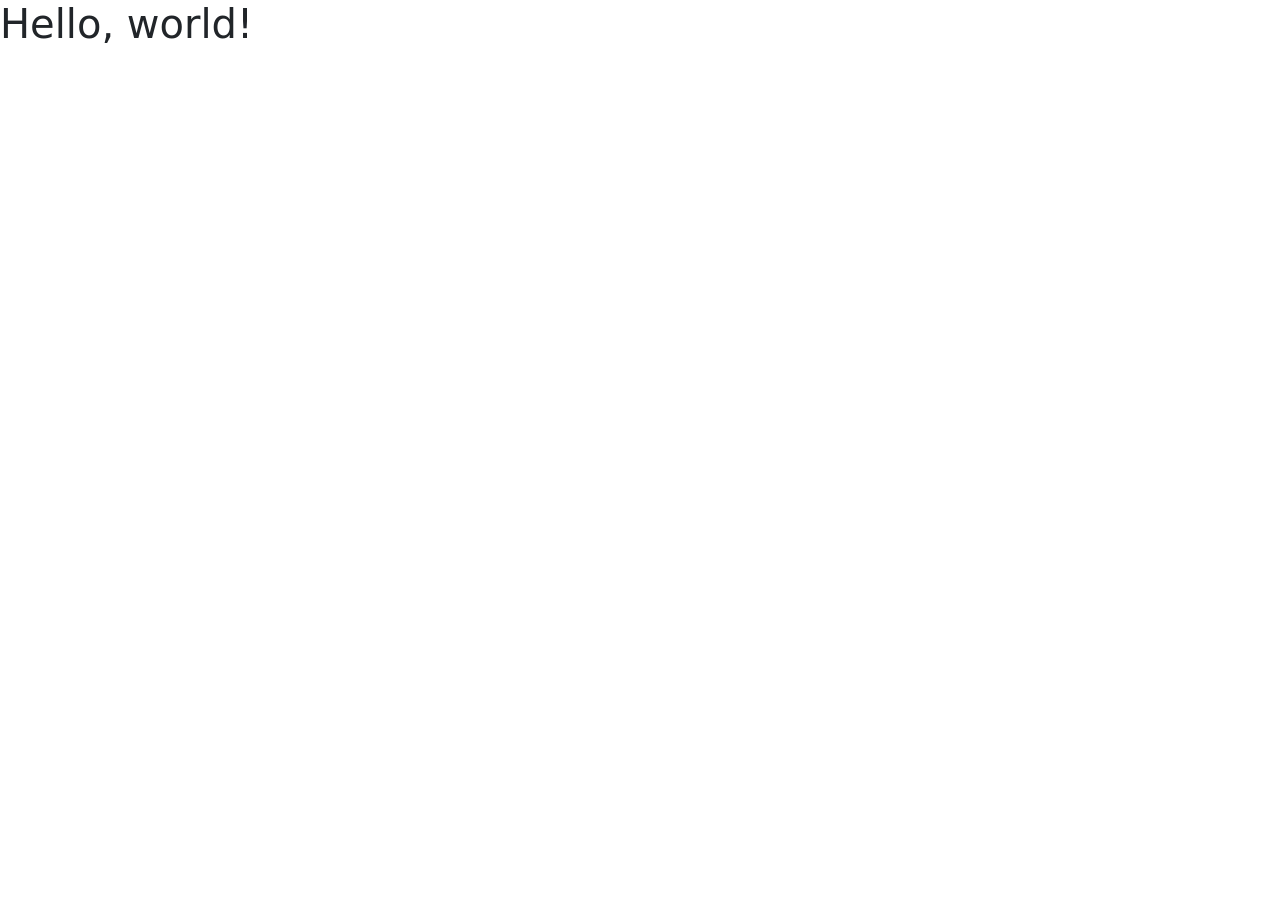
<file: project_django/index.html>
<!doctype html>
<html lang="en">
    <head>
        <meta charset="utf-8">
        <meta name="viewport" content="width=device-width, initial-scale=1">
        <title>Bootstrap demo</title>
        <link href="https://cdn.jsdelivr.net/npm/bootstrap@5.2.1/dist/css/bootstrap.min.css" rel="stylesheet" integrity="sha384-iYQeCzEYFbKjA/T2uDLTpkwGzCiq6soy8tYaI1GyVh/UjpbCx/TYkiZhlZB6+fzT" crossorigin="anonymous">
    </head>
    <body>
        <h1>Hello, world!</h1>
        <script src="https://cdn.jsdelivr.net/npm/bootstrap@5.2.1/dist/js/bootstrap.bundle.min.js" integrity="sha384-u1OknCvxWvY5kfmNBILK2hRnQC3Pr17a+RTT6rIHI7NnikvbZlHgTPOOmMi466C8" crossorigin="anonymous"></script>
    </body>
</html>
</file>
